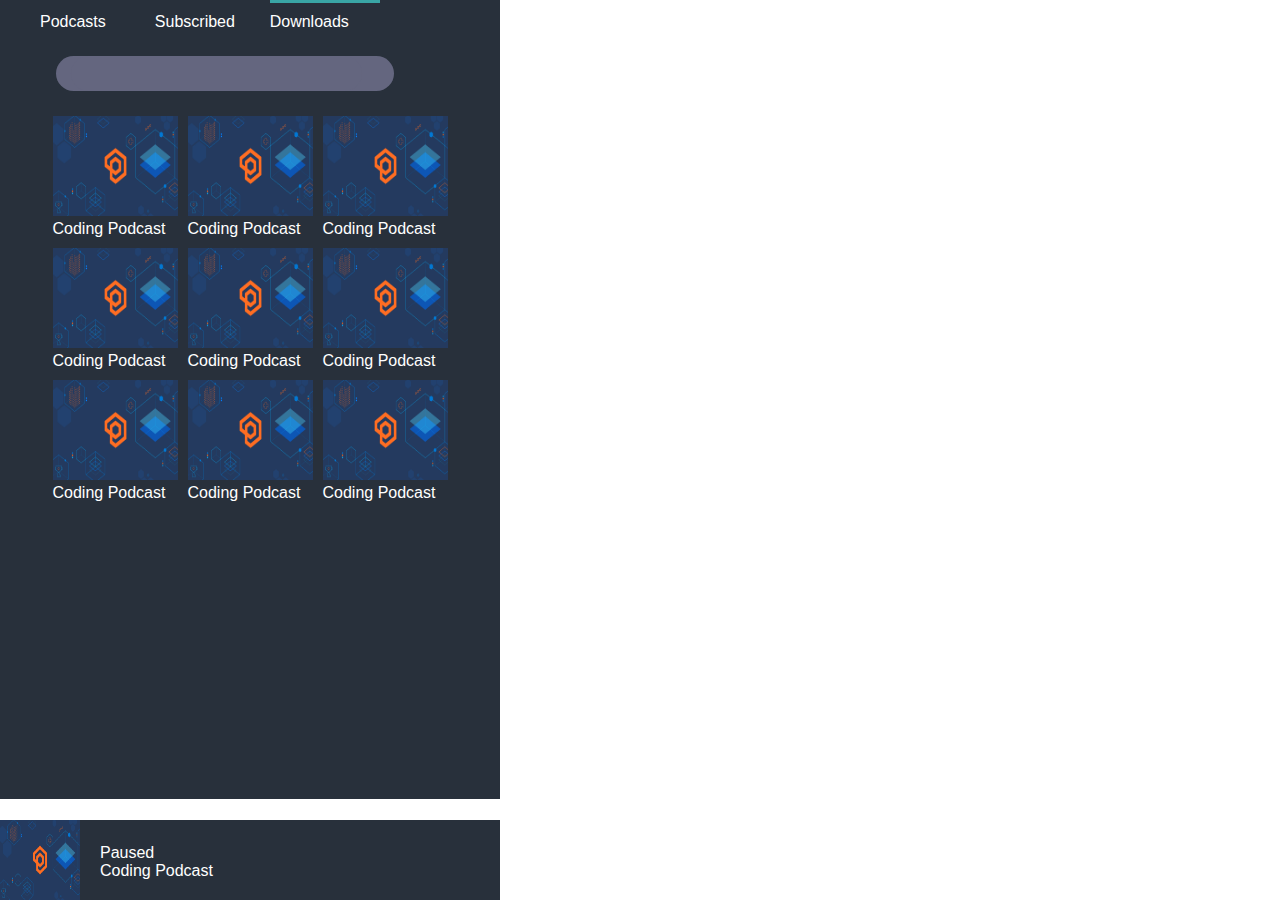
<file: downloads.html>
<!DOCTYPE html>
<html lang="en">
  <head>
    <meta charset="UTF-8" />
    <meta name="viewport" content="width=device-width, initial-scale=1.0" />
    <meta http-equiv="X-UA-Compatible" content="ie=edge" />
    <link
      href="https://fonts.googleapis.com/css?family=Lato:100,900&display=swap"
      rel="stylesheet"
    />
    <script src="https://kit.fontawesome.com/3e848d41da.js"></script>
    <link rel="stylesheet" href="styles.css" />
    <link rel="maifest" href="/manifest.json" />
    <title>PodVana</title>
  </head>
  <body>
    <header>
      <nav>
        <ul>
          <li><a onclick="playingTrack()" href="index.html">Podcasts</a></li>
          <li>
            <a onclick="playingTrack()" href="subscribed.html">Subscribed</a>
          </li>
          <li class="active"><a href="">Downloads</a></li>
          <li>
            <a href=""><i class="fas fa-ellipsis-v fa-sm"></i></a>
          </li>
        </ul>
      </nav>
    </header>
    <section class="search">
      <div class="searchBar">
        <i class="fas fa-search"></i>
        <input class="searchQuery" type="text" onkeypress="checkKeyPress()" />
      </div>
      <div>
        <i class="fas fa-sync-alt" onclick="seachQuery()"></i>
      </div>
    </section>
    <main>
      <div class="mainContainer">
        <div class="podCast">
          <img src="./img/PF-liveops_InvariantCulture_Default.jpg" />
          <p>Coding Podcast</p>
        </div>
        <div class="podCast">
          <img src="./img/PF-liveops_InvariantCulture_Default.jpg" />
          <p>Coding Podcast</p>
        </div>
        <div class="podCast">
          <img src="./img/PF-liveops_InvariantCulture_Default.jpg" />
          <p>Coding Podcast</p>
        </div>
        <div class="podCast">
          <img src="./img/PF-liveops_InvariantCulture_Default.jpg" />
          <p>Coding Podcast</p>
        </div>
        <div class="podCast">
          <img src="./img/PF-liveops_InvariantCulture_Default.jpg" />
          <p>Coding Podcast</p>
        </div>
        <div class="podCast">
          <img src="./img/PF-liveops_InvariantCulture_Default.jpg" />
          <p>Coding Podcast</p>
        </div>
        <div class="podCast">
          <img src="./img/PF-liveops_InvariantCulture_Default.jpg" />
          <p>Coding Podcast</p>
        </div>
        <div class="podCast">
          <img src="./img/PF-liveops_InvariantCulture_Default.jpg" />
          <p>Coding Podcast</p>
        </div>
        <div class="podCast">
          <img src="./img/PF-liveops_InvariantCulture_Default.jpg" />
          <p>Coding Podcast</p>
        </div>
      </div>
    </main>
    <section class="nowPlaying">
      <div class="nowPlayingContainer">
        <audio id="player" src=""></audio>
        <div class="nowPlayingArt">
          <img src="./img/PF-liveops_InvariantCulture_Default.jpg" />
        </div>
        <div>
          <div class="nowPlayingStatus">Paused</div>
          <div class="nowPlayingName">Coding Podcast</div>
        </div>
        <div class="nowPlayingStatusIcon">
          <i class="fas fa-play" onclick="playAndPause()"></i>
        </div>
      </div>
    </section>
    <script src="app.js"></script>
    <script src="downloadsScript.js"></script>
  </body>
</html>
</file>
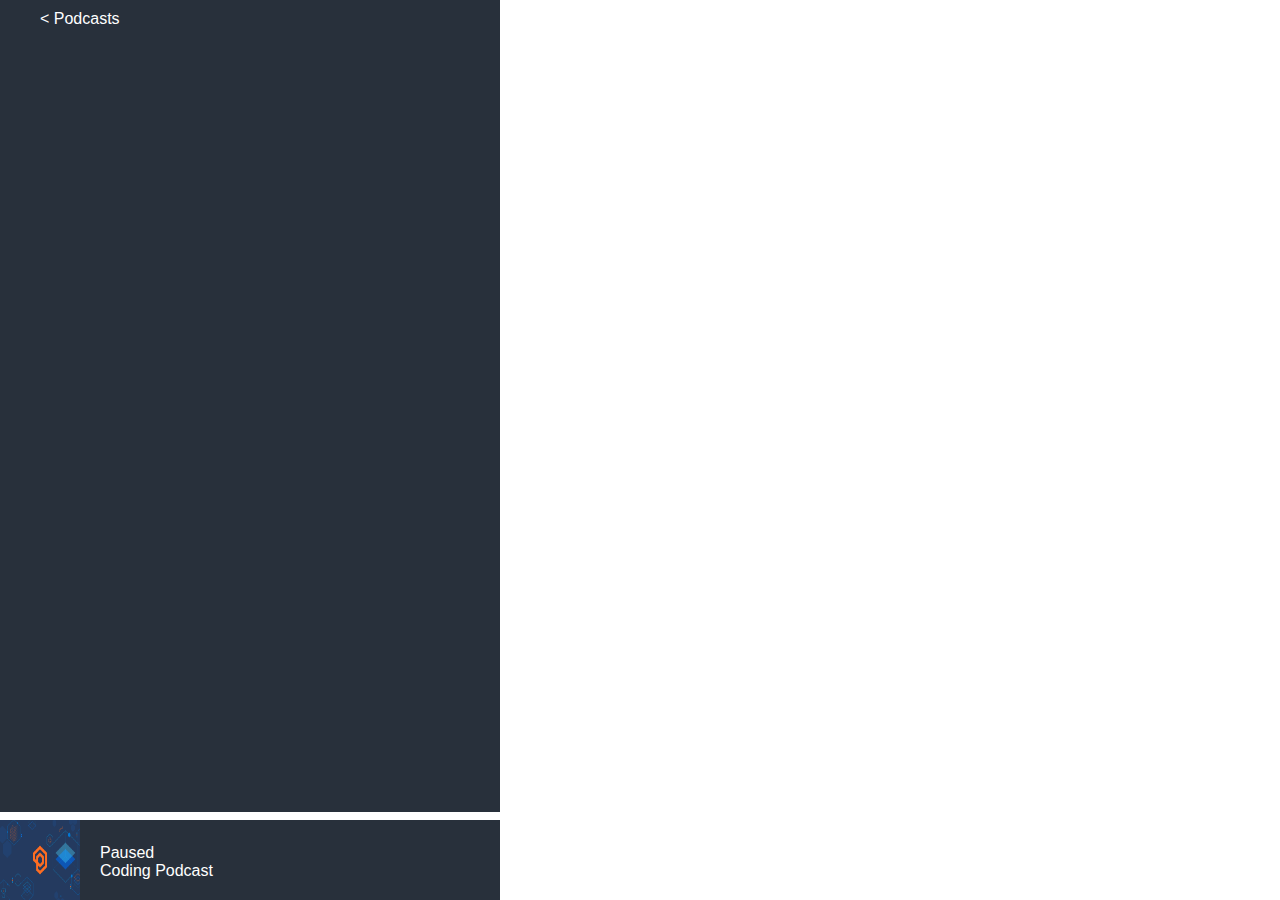
<file: podcast.html>
<!DOCTYPE html>
<html lang="en">
  <head>
    <meta charset="UTF-8" />
    <meta name="viewport" content="width=device-width, initial-scale=1.0" />
    <meta http-equiv="X-UA-Compatible" content="ie=edge" />
    <link
      href="https://fonts.googleapis.com/css?family=Lato:100,900&display=swap"
      rel="stylesheet"
    />
    <script src="https://kit.fontawesome.com/3e848d41da.js"></script>
    <link rel="stylesheet" href="styles.css" />
    <link rel="manifest" href="/manifest.json" />
    <title>PodVana</title>
  </head>
  <body>
    <header class="podcast">
      <nav>
        <ul>
          <li><a href="index.html" onclick="playingTrack()"> < Podcasts</a></li>
        </ul>
      </nav>
    </header>
    <main class="mainPodcast">
      <div class="mainContainer podcastContainer">
        <div class="podcastArt"></div>
      </div>
    </main>
    <section class="nowPlaying">
      <div class="nowPlayingContainer">
        <audio id="player" src=""></audio>
        <div class="nowPlayingArt">
          <img src="./img/PF-liveops_InvariantCulture_Default.jpg" />
        </div>
        <div>
          <div class="nowPlayingStatus">Paused</div>
          <div class="nowPlayingName">Coding Podcast</div>
        </div>
        <div class="nowPlayingStatusIcon">
          <i class="fas fa-play" onclick="playAndPause()"></i>
        </div>
      </div>
    </section>
    <script src="app.js"></script>
    <script src="podcastScript.js"></script>
  </body>
</html>
</file>
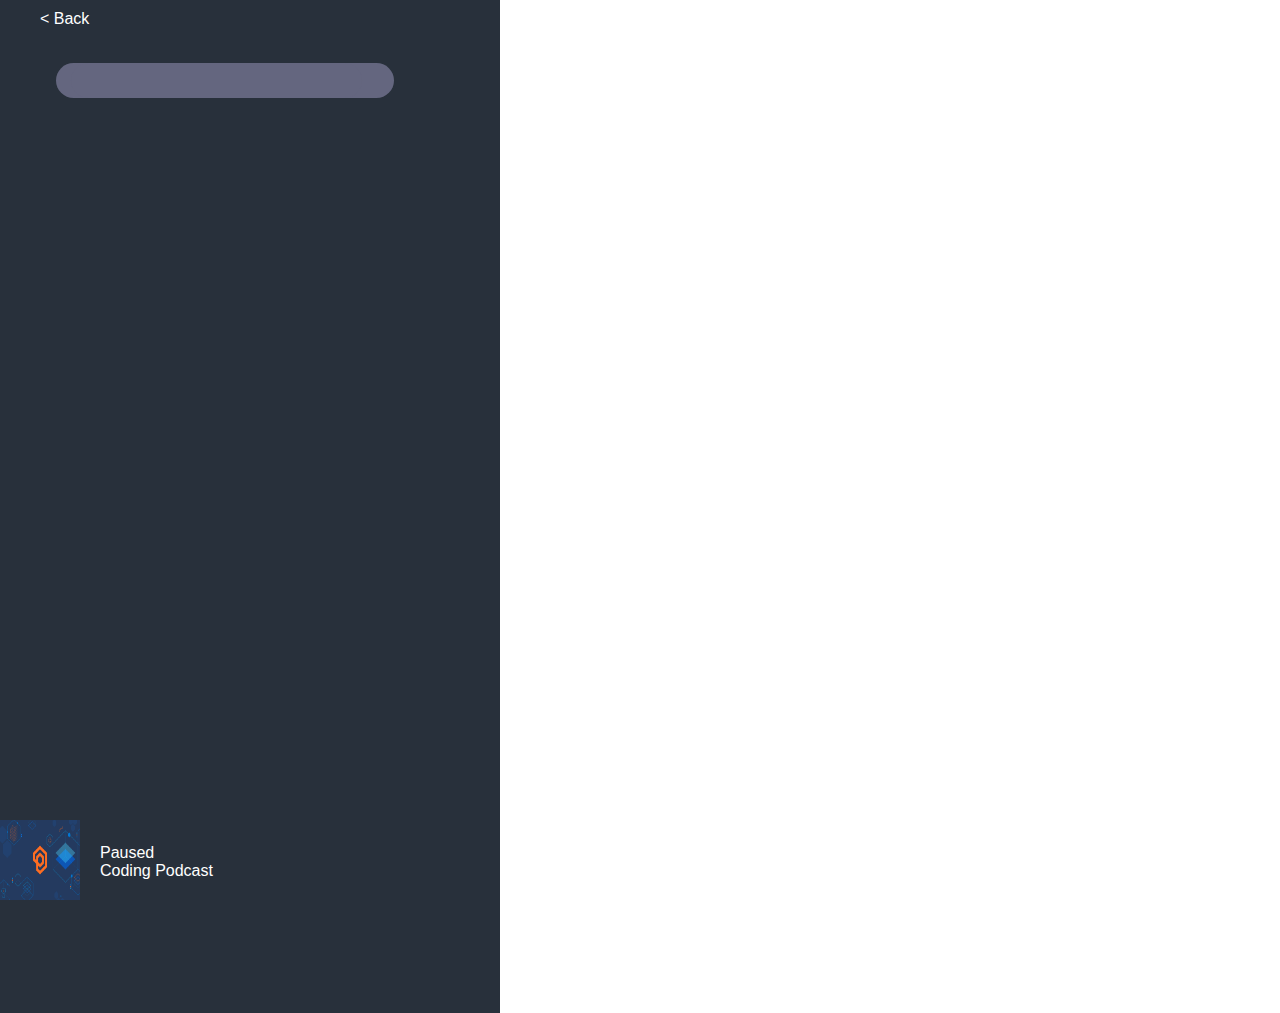
<file: search.html>
<!DOCTYPE html>
<html lang="en">
  <head>
    <meta charset="UTF-8" />
    <meta name="viewport" content="width=device-width, initial-scale=1.0" />
    <meta http-equiv="X-UA-Compatible" content="ie=edge" />
    <link
      href="https://fonts.googleapis.com/css?family=Lato:100,900&display=swap"
      rel="stylesheet"
    />
    <script src="https://kit.fontawesome.com/3e848d41da.js"></script>
    <link rel="stylesheet" href="styles.css" />
    <title>PodVana</title>
  </head>
  <body>
    <header class="podcast">
      <nav>
        <ul>
          <li><a href="index.html"> < Back</a></li>
        </ul>
      </nav>
    </header>
    <section class="search">
      <div class="searchBar">
        <i class="fas fa-search"></i>
        <input class="searchQuery" type="text" onkeypress="checkKeyPress()" />
      </div>
      <div>
        <i class="fas fa-sync-alt" onclick="seachQuery()"></i>
      </div>
    </section>
    <main class="searchMain"></main>
    <section class="nowPlaying">
      <div class="nowPlayingContainer">
        <audio id="player" src=""></audio>
        <div class="nowPlayingArt">
          <img src="./img/PF-liveops_InvariantCulture_Default.jpg" />
        </div>
        <div>
          <div class="nowPlayingStatus">Paused</div>
          <div class="nowPlayingName">Coding Podcast</div>
        </div>
        <div class="nowPlayingStatusIcon">
          <i class="fas fa-play" onclick="playAndPause()"></i>
        </div>
      </div>
    </section>
    <script src="app.js"></script>
    <script src="searchScript.js"></script>
  </body>
</html>
</file>
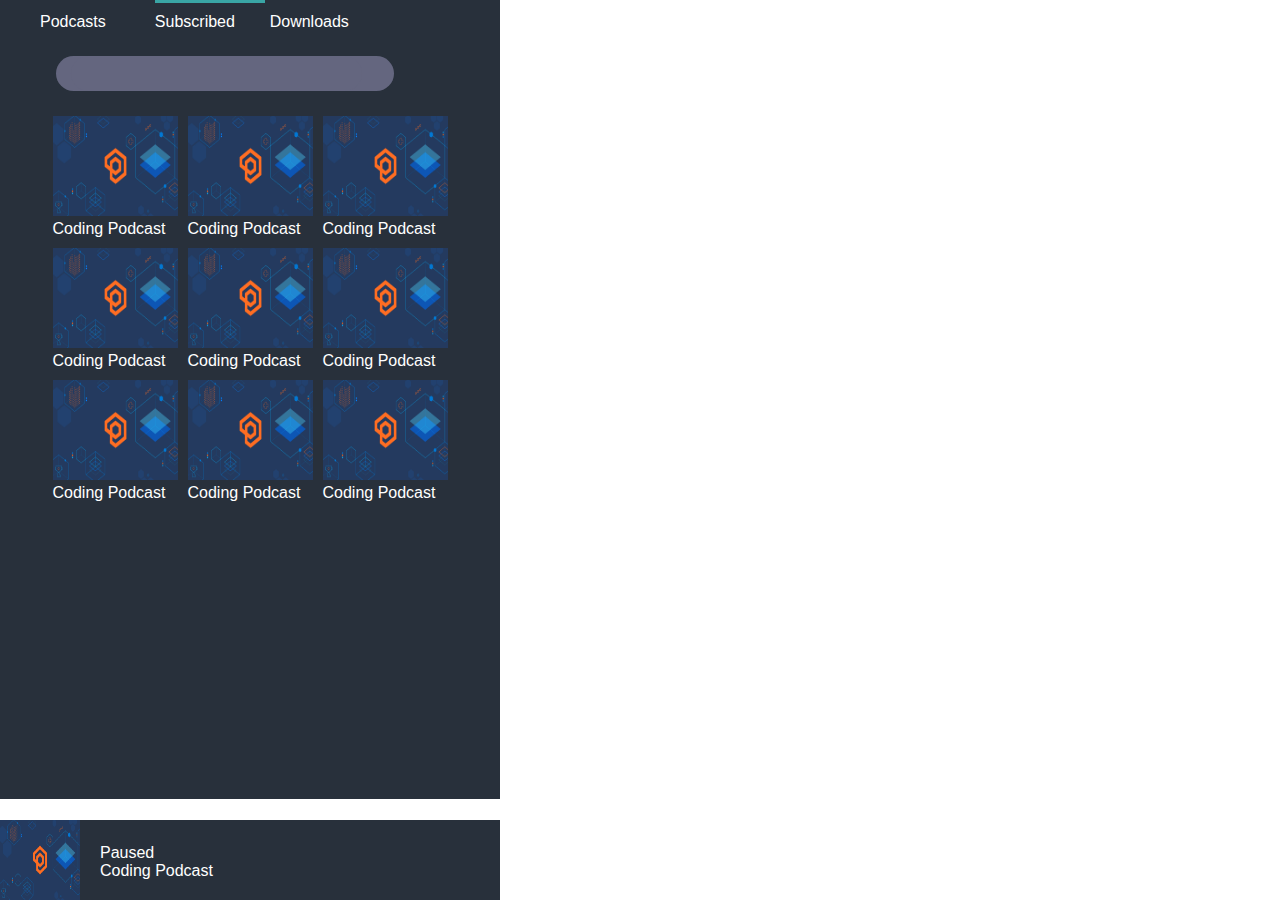
<file: subscribed.html>
<!DOCTYPE html>
<html lang="en">
  <head>
    <meta charset="UTF-8" />
    <meta name="viewport" content="width=device-width, initial-scale=1.0" />
    <meta http-equiv="X-UA-Compatible" content="ie=edge" />
    <link
      href="https://fonts.googleapis.com/css?family=Lato:100,900&display=swap"
      rel="stylesheet"
    />
    <script src="https://kit.fontawesome.com/3e848d41da.js"></script>
    <link rel="stylesheet" href="styles.css" />
    <link rel="maifest" href="/manifest.json" />
    <title>PodVana</title>
  </head>
  <body>
    <header>
      <nav>
        <ul>
          <li><a onclick="playingTrack()" href="index.html">Podcasts</a></li>
          <li class="active"><a href="">Subscribed</a></li>
          <li>
            <a onclick="playingTrack()" href="downloads.html">Downloads</a>
          </li>
          <li>
            <a href=""><i class="fas fa-ellipsis-v fa-sm"></i></a>
          </li>
        </ul>
      </nav>
    </header>
    <section class="search">
      <div class="searchBar">
        <i class="fas fa-search"></i>
        <input class="searchQuery" type="text" onkeypress="checkKeyPress()" />
      </div>
      <div>
        <i class="fas fa-sync-alt" onclick="seachQuery()"></i>
      </div>
    </section>
    <main>
      <div class="mainContainer">
        <div class="podCast">
          <img src="./img/PF-liveops_InvariantCulture_Default.jpg" />
          <p>Coding Podcast</p>
        </div>
        <div class="podCast">
          <img src="./img/PF-liveops_InvariantCulture_Default.jpg" />
          <p>Coding Podcast</p>
        </div>
        <div class="podCast">
          <img src="./img/PF-liveops_InvariantCulture_Default.jpg" />
          <p>Coding Podcast</p>
        </div>
        <div class="podCast">
          <img src="./img/PF-liveops_InvariantCulture_Default.jpg" />
          <p>Coding Podcast</p>
        </div>
        <div class="podCast">
          <img src="./img/PF-liveops_InvariantCulture_Default.jpg" />
          <p>Coding Podcast</p>
        </div>
        <div class="podCast">
          <img src="./img/PF-liveops_InvariantCulture_Default.jpg" />
          <p>Coding Podcast</p>
        </div>
        <div class="podCast">
          <img src="./img/PF-liveops_InvariantCulture_Default.jpg" />
          <p>Coding Podcast</p>
        </div>
        <div class="podCast">
          <img src="./img/PF-liveops_InvariantCulture_Default.jpg" />
          <p>Coding Podcast</p>
        </div>
        <div class="podCast">
          <img src="./img/PF-liveops_InvariantCulture_Default.jpg" />
          <p>Coding Podcast</p>
        </div>
      </div>
    </main>
    <section class="nowPlaying">
      <div class="nowPlayingContainer">
        <audio id="player" src=""></audio>
        <div class="nowPlayingArt">
          <img src="./img/PF-liveops_InvariantCulture_Default.jpg" />
        </div>
        <div>
          <div class="nowPlayingStatus">Paused</div>
          <div class="nowPlayingName">Coding Podcast</div>
        </div>
        <div class="nowPlayingStatusIcon">
          <i class="fas fa-play" onclick="playAndPause()"></i>
        </div>
      </div>
    </section>
    <script src="app.js"></script>
    <script src="subscribedScript.js"></script>
  </body>
</html>
</file>
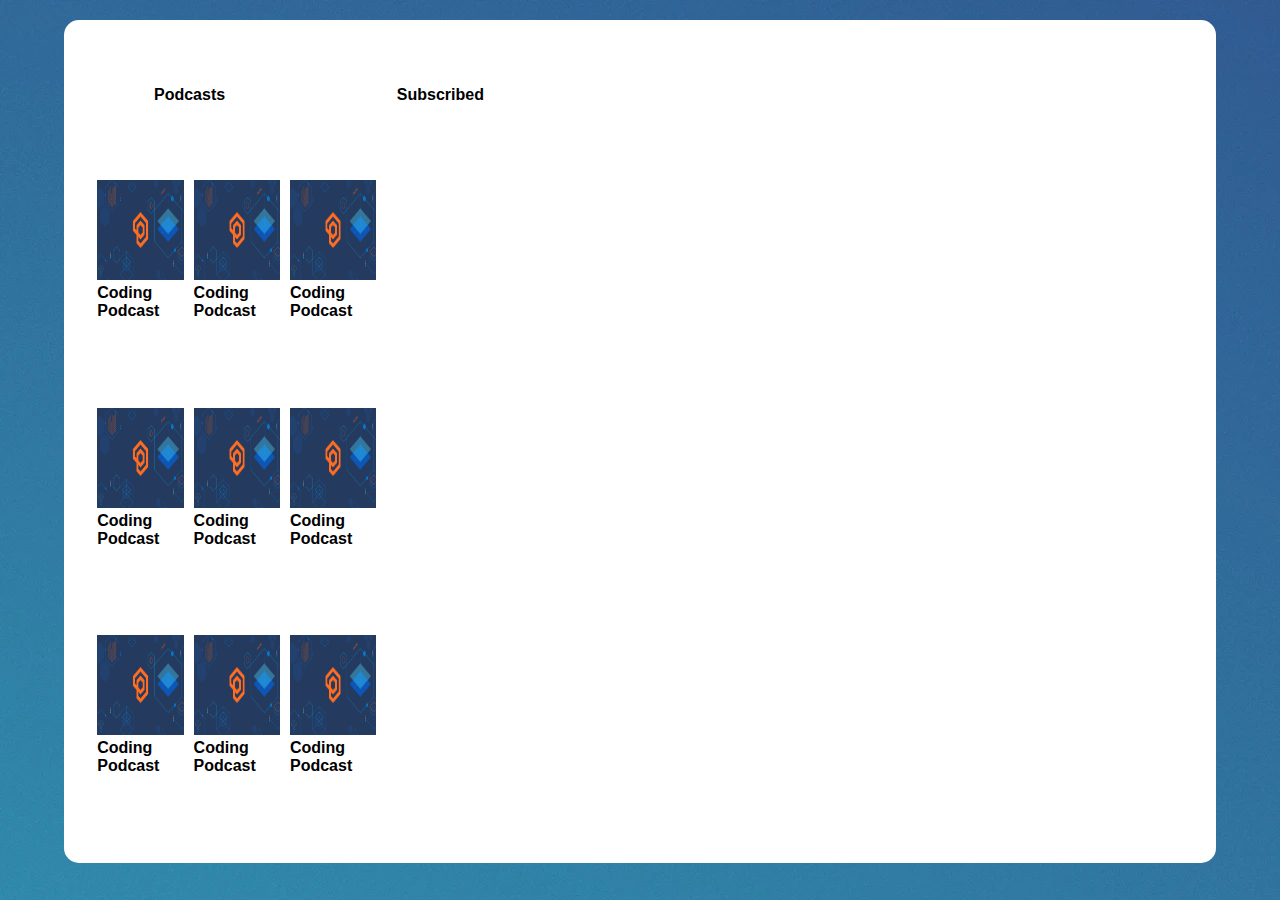
<file: pages/downloads.html>
<!DOCTYPE html>
<html lang="en">
  <head>
    <meta charset="UTF-8" />
    <meta name="theme-color" content="#28303b" />
    <meta name="viewport" content="width=device-width, initial-scale=1.0" />
    <meta http-equiv="X-UA-Compatible" content="ie=edge" />
    <link
      href="https://fonts.googleapis.com/css?family=Lato:100,900&display=swap"
      rel="stylesheet"
    />
    <script src="https://kit.fontawesome.com/3e848d41da.js"></script>
    <link rel="stylesheet" href="/styles/styles.css" />
    <link rel="maifest" href="/manifest.json" />
    <title>PodVana</title>
  </head>
  <body>
    <header>
      <nav>
        <ul>
          <li><a onclick="playingTrack()" href="/index.html">Podcasts</a></li>
          <li>
            <a onclick="playingTrack()" href="subscribed.html">Subscribed</a>
          </li>
        </ul>
      </nav>
    </header>
    <section class="search">
      <div class="searchBar">
        <i class="fas fa-search"></i>
        <input class="searchQuery" type="text" onkeypress="checkKeyPress()" />
      </div>
      <div>
        <i class="fas fa-sync-alt" onclick="seachQuery()"></i>
      </div>
    </section>
    <main>
      <div class="mainContainer">
        <div class="podCast">
          <img src="/img/PF-liveops_InvariantCulture_Default.jpg" />
          <p>Coding Podcast</p>
        </div>
        <div class="podCast">
          <img src="/img/PF-liveops_InvariantCulture_Default.jpg" />
          <p>Coding Podcast</p>
        </div>
        <div class="podCast">
          <img src="/img/PF-liveops_InvariantCulture_Default.jpg" />
          <p>Coding Podcast</p>
        </div>
        <div class="podCast">
          <img src="/img/PF-liveops_InvariantCulture_Default.jpg" />
          <p>Coding Podcast</p>
        </div>
        <div class="podCast">
          <img src="/img/PF-liveops_InvariantCulture_Default.jpg" />
          <p>Coding Podcast</p>
        </div>
        <div class="podCast">
          <img src="/img/PF-liveops_InvariantCulture_Default.jpg" />
          <p>Coding Podcast</p>
        </div>
        <div class="podCast">
          <img src="/img/PF-liveops_InvariantCulture_Default.jpg" />
          <p>Coding Podcast</p>
        </div>
        <div class="podCast">
          <img src="/img/PF-liveops_InvariantCulture_Default.jpg" />
          <p>Coding Podcast</p>
        </div>
        <div class="podCast">
          <img src="/img/PF-liveops_InvariantCulture_Default.jpg" />
          <p>Coding Podcast</p>
        </div>
      </div>
    </main>
    <section class="nowPlaying">
      <div class="nowPlayingContainer">
        <audio id="player" src=""></audio>
        <div class="nowPlayingArt">
          <img src="/img/PF-liveops_InvariantCulture_Default.jpg" />
        </div>
        <div>
          <div class="nowPlayingStatus">Paused</div>
          <div class="nowPlayingName">Coding Podcast</div>
        </div>
        <div class="nowPlayingStatusIcon">
          <i class="fas fa-play" onclick="playAndPause()"></i>
        </div>
      </div>
    </section>
    <script src="/js/app.js"></script>
    <script src="/js/searchAndContinuity.js"></script>
    <script src="/js/downloadsScript.js"></script>
  </body>
</html>
</file>
<file: styles.css>
body,
html {
  max-width: 100%;
  width: 500px;
  margin: 0;
  padding: 0;
  box-sizing: border-box;
  color: white;
  font-family: "Lato", sans-serif;
  font-weight: 100;
  height: 100%;
  min-height: 100%;
}

/* Nav Styles */

nav {
  background-color: #28303b;
  width: 100%;
  box-sizing: border-box;
}

nav ul {
  list-style: none;
  margin: 0 auto;
  white-space: nowrap;
}

nav li {
  width: 24%;
  display: inline-block;
  padding-top: 10px;
}

nav a {
  text-decoration: none;
  color: inherit;
}

nav i {
  float: right;
  padding-right: 30px;
}

nav .active {
  border-top: solid #39a5a5;
}

/* Search Styles */

section.search {
  background-color: #28303b;
  width: 100%;
  box-sizing: border-box;
  display: grid;
  grid-template-columns: 90% 10%;
  margin: 0 auto;
  padding-top: 25px;
  padding-bottom: 15px;
}

section div.searchBar {
  background-color: #64667f;
  border-radius: 50px;
  width: 75%;
  justify-self: center;
  height: 35px;
  padding-left: 15px;
  box-sizing: border-box;
}

section div.searchBar input {
  background-color: #64667f;
  border: none;
  height: 100%;
  width: 90%;
  border-radius: 50px;
  box-sizing: border-box;
  color: inherit;
  outline: none;
}

section div:last-child {
  display: grid;
  align-items: center;
}

/* Main Section */

main {
  box-sizing: border-box;
  background-color: #28303b;
  margin: 0 auto;
  overflow-y: auto;
  padding-top: 10px;
  height: 77vh;
  padding-bottom: 10px;
}

main div.mainContainer {
  box-sizing: border-box;
  width: 100%;
  display: grid;
  grid-template-columns: 25% 25% 25%;
  justify-content: center;
  grid-column-gap: 10px;
  grid-row-gap: 10px;
}

main img {
  width: 100%;
  height: 100px;
}

main p {
  margin: 0;
}

/* Now Playing Section */

.nowPlaying {
  background-color: #28303b;
  position: fixed;
  bottom: 0;
  box-sizing: border-box;
  height: 80px;
  width: 100vw;
  max-width: 100%;
  width: 500px;
}

.nowPlayingContainer {
  display: grid;
  grid-template-columns: 100px auto auto;
}

.nowPlaying img {
  width: 80px;
  height: 80px;
}

.nowPlayingStatusIcon {
  text-align: center;
}

/* Podcast  Styles */

/* Header Styles */
.podcast li {
  padding-bottom: 10px;
}

/* Main Styles */
.mainPodcast {
  height: 86vh;
  padding-bottom: 0;
  overflow-y: auto;
}

main div.podcastContainer {
  grid-template-columns: auto;
  grid-template-rows: auto;
  width: 100vw;
}

main .podcastArt {
  justify-items: center;
  display: grid;
  padding-bottom: 50px;
}

main .podcastArt img {
  height: 250px;
  width: 250px;
}

main .podcastTracks {
  border-top: 1px solid black;
}

main .podcastTracks:last-child {
  border-bottom: 1px solid black;
}

main .podcastTracksContainer {
  display: grid;
  grid-template-columns: auto auto;
  grid-template-rows: auto auto;
  width: 100vw;
  max-width: 100vw;
  padding-bottom: 15px;
  padding-top: 15px;
}

main .podcastTracksContainer div {
  padding-left: 10px;
  padding-right: 10px;
}

main .podcastTrackName {
  padding-bottom: 10px;
}

main .podcastTrackLength,
main .podcastTrackStatus {
  text-align: right;
}

/* Podcast podcastButtons Container */
.podcastButtonsContainer {
  margin-top: 15px;
}

.podcastButtonsContainer i {
  color: #272f3b;
}

.podcastButtonsContainer .subbed {
  color: white;
}

/* Search  Styles */

/* Search Container */
main .searchContainer {
  padding: 20px;
  border-top: 1px solid black;
}

main .searchContainer:last-child {
  border-bottom: 1px solid black;
}

main .searchPodcastName {
  font-weight: bold;
  margin-bottom: 10px;
}

main .searchContainer a {
  color: inherit;
  text-decoration: none;
}

.searchMain {
  height: 100%;
}
</file>
<file: styles/styles.css>
body,
html {
  max-width: 100%;
  width: 500px;
  margin: 0;
  padding: 0;
  box-sizing: border-box;
  color: white;
  font-family: 'Lato', sans-serif;
  font-weight: 100;
  height: 100%;
  margin: auto;
}

/* Nav Styles */

nav {
  background-color: #28303b;
  width: 100%;
  box-sizing: border-box;
}

nav ul {
  list-style: none;
  margin: 0 auto;
  white-space: nowrap;
}

nav li {
  width: 24%;
  display: inline-block;
  padding-top: 10px;
}

nav a {
  text-decoration: none;
  color: inherit;
}

nav i {
  float: right;
  padding-right: 30px;
}

nav .active {
  border-top: solid #39a5a5;
}

nav .desktopLogo {
  display: none;
}

nav .desktopSearch {
  display: none;
}

/* Search Styles */

.search {
  background-color: #28303b;
  width: 100%;
  box-sizing: border-box;
  display: grid;
  grid-template-columns: 90% 10%;
  margin: 0 auto;
  padding-top: 25px;
  padding-bottom: 15px;
}

.search div.searchBar {
  background-color: #64667f;
  border-radius: 50px;
  width: 75%;
  justify-self: center;
  height: 35px;
  padding-left: 15px;
  box-sizing: border-box;
}

.search div.searchBar input {
  background-color: #64667f;
  border: none;
  height: 100%;
  width: 90%;
  border-radius: 50px;
  box-sizing: border-box;
  color: inherit;
  outline: none;
}

.search div:last-child {
  display: grid;
  align-items: center;
}

/* Main Section */

main {
  box-sizing: border-box;
  background-color: #28303b;
  margin: 0 auto;
  overflow-y: auto;
  padding-top: 10px;
  height: 77vh;
  padding-bottom: 10px;
}

main::-webkit-scrollbar {
  display: none;
}

main div.mainContainer {
  box-sizing: border-box;
  width: 100%;
  display: grid;
  grid-template-columns: 25% 25% 25%;
  justify-content: center;
  grid-column-gap: 10px;
  grid-row-gap: 10px;
}

.offline {
  grid-column-start: 1;
  grid-column-end: 6;
  font-weight: bold;
}

main img {
  width: 100%;
  height: 100px;
}

main p {
  margin: 0;
}

/* Now Playing Section */

.nowPlaying {
  background-color: #28303b;
  position: fixed;
  bottom: 0;
  box-sizing: border-box;
  height: 80px;
  width: 100vw;
  max-width: 100%;
  width: 500px;
}

.nowPlayingContainer {
  display: grid;
  grid-template-columns: 100px auto auto;
}

.nowPlaying img {
  width: 80px;
  height: 80px;
}

.nowPlayingStatusIcon {
  text-align: center;
}

@media screen and (min-width: 900px) {
  .nowPlaying {
    position: relative;
  }
}

/* Podcast  Styles */

/* Header Styles */
.podcast li {
  padding-bottom: 10px;
}

/* Main Styles */
.mainPodcast {
  height: 86vh;
  padding-bottom: 0;
  overflow-y: auto;
}

main div.podcastContainer {
  grid-template-columns: auto;
  grid-template-rows: auto;
  width: 100vw;
}

main .podcastArt {
  justify-items: center;
  display: grid;
  padding-bottom: 50px;
}

main .podcastArt img {
  height: 250px;
  width: 250px;
}

main .podcastTracks {
  border-top: thin solid black;
}

main .podcastTracks:last-child {
  border-bottom: thin solid black;
}

main .podcastTracksContainer {
  display: grid;
  grid-template-columns: auto auto;
  grid-template-rows: auto auto;
  width: 100vw;
  max-width: 100vw;
  padding-bottom: 15px;
  padding-top: 15px;
}

main .podcastTracksContainer div {
  padding-left: 10px;
  padding-right: 10px;
}

main .podcastTrackName {
  padding-bottom: 10px;
}

main .podcastTrackLength,
main .podcastTrackStatus {
  text-align: right;
}

/* Podcast podcastButtons Container */
.podcastButtonsContainer {
  margin-top: 15px;
}

.podcastButtonsContainer i {
  color: #272f3b;
}

.podcastButtonsContainer .subbed {
  color: white;
}

/* Search  Styles */

/* Search Container */
main .searchContainer {
  padding: 20px;
  border-top: thin solid black;
}

main .searchContainer:last-child {
  border-bottom: thin solid black;
}

main .searchPodcastName {
  font-weight: bold;
  margin-bottom: 10px;
}

main .searchContainer a {
  color: inherit;
  text-decoration: none;
}

.searchMain {
  height: 100%;
}

/*Subscribe Styles*/

/*Subscribe podCast */
.mainContainer .podCast a {
  text-decoration: none;
  color: inherit;
}

@media screen and (min-width: 900px) {
  html {
    padding-top: 20px;
    width: 100vw;
    background-image: url('/img/photo-1557683316-973673baf926.webp');
  }

  body {
    width: 90vw;
  }

  header {
    border-radius: 15px 15px 0 0;
  }

  /* Nav Styles */

  nav {
    background-color: white;
    color: black;
    display: grid;
    grid-template-columns: auto auto auto;
    height: 150px;
    font-weight: 900;
    border-radius: 15px 15px 0 0;
  }

  nav .desktopLogo {
    display: block;
  }

  nav .desktopSearch {
    display: grid;
    padding: 0;
    justify-self: center;
    align-self: center;
  }

  /* Search Syles */

  nav .search {
    background-color: white;
    border: black;
  }

  nav .desktopLogo {
    align-self: center;
    justify-self: center;
  }

  nav ul {
    padding: 0;
    width: 100%;
    display: grid;
    grid-template-columns: auto auto;
  }

  nav ul li {
    justify-self: center;
    align-self: center;
    padding: 0;
  }

  nav .search div.searchBar {
    background-color: white;
    border: black solid;
    grid-template-columns: 10% auto;
  }

  nav .search div.searchBar input {
    background-color: white;
  }

  nav .active {
    border-top: none;
  }

  .search {
    display: none;
  }

  main {
    background-color: white;
    border-radius: 0 0 15px 15px;
    display: grid;
    grid-template-columns: 30% auto;
    color: black;
    font-weight: 900;
  }

  main .nowPlaying {
    display: flex;
    flex-direction: column;

    height: 100%;
    background-color: white;
  }

  main .nowPlayingContainer {
    display: flex;
    flex-direction: column;
    width: 100%;
    align-content: center;
    justify-content: center;
    position: relative;
  }

  main .nowPlayingArt {
    justify-content: center;
    display: inherit;
  }

  main .nowPlaying img {
    width: 300px;
    height: 300px;
    border-radius: 15px 15px;
  }

  main .nowPlayingStatusIcon {
    display: flex;
    align-items: center;
    justify-content: center;
    background-color: white;
    width: 70px;
    height: 70px;
    border-radius: 50%;
    margin: auto;
    position: absolute;
    bottom: 40px;
    left: 43%;
    box-shadow: 1px 1px 6px grey;
  }

  main .fa-play {
    color: black;
    justify-self: center;
    align-self: center;
  }

  main .nowPlayingText {
    text-align: center;
    margin-top: 50px;
    font-size: 20px;
  }

  main .nowPlayingStatus {
    display: none;
  }

  .nowPlaying {
    display: none;
  }
}
</file>
